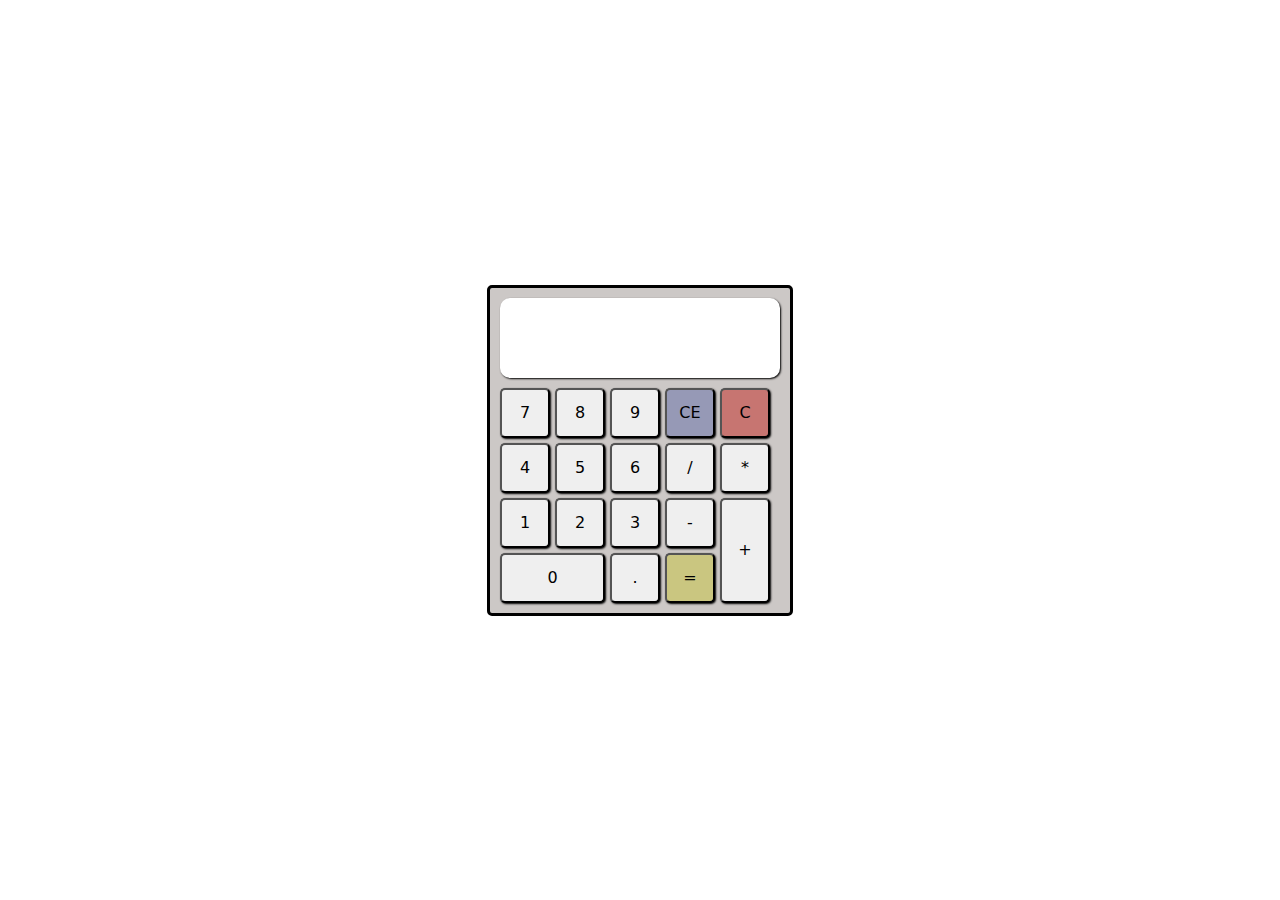
<file: calculator/index.html>
<!DOCTYPE html>
<html lang="en">
<head>
    <meta charset="UTF-8">
    <meta http-equiv="X-UA-Compatible" content="IE=edge">
    <meta name="viewport" content="width=device-width, initial-scale=1.0">
    <link rel="stylesheet" href="css/bootstrap.min.css">
    <link rel="stylesheet" href="css/style.css">
    <title>Calculatrice</title>
</head>
<body>
    <div class="calculatrice">
        <div class="ecran">
            <span id="operation"></span>
            <br>
        </div>
        <div class="touches">
            <button name="boutton" class="but">7</button>
            <button name="boutton" class="but">8</button>
            <button name="boutton" class="but">9</button>
            <button class="spec" name="boutton" id="ce">CE</button>
            <button class="spec" name="boutton" id="c">C</button>
            <button name="boutton" class="but">4</button>
            <button name="boutton" class="but">5</button>
            <button name="boutton" class="but">6</button>
            <button name="boutton" class="but">/</button>
            <button name="boutton" class="but">*</button>
            <button name="boutton" class="but">1</button>
            <button name="boutton"  class="but">2</button>
            <button name="boutton" class="but">3</button>
            <button name="boutton" class="but">-</button>
            <button name="boutton" id="plus" class="but">+</button>
            <button name="boutton" id="zero" class="but">0</button>
            <button name="boutton" class="but">.</button>
            <button class="spec" name="boutton" id="equal">=</button>
        </div>
    </div>
</body>
<script src="js//jquery-3.6.0.min.js"></script>
<script src="js//script.js"></script>
</html>
</file>
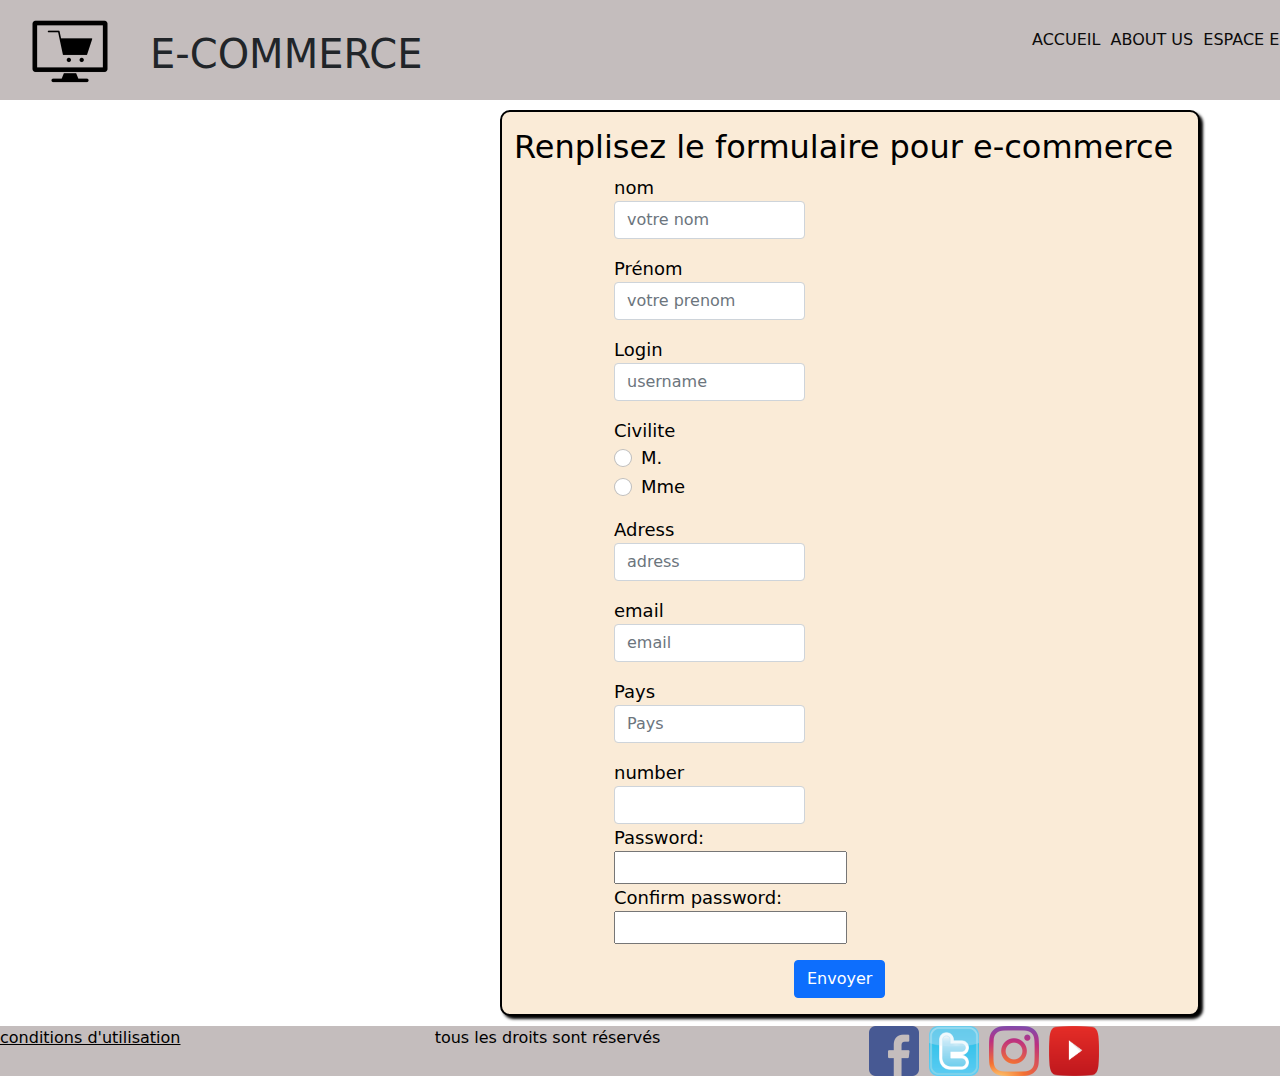
<file: formulaire/index.html>
<html>
    <head>
        <title>formulaire e-commerce</title>
        <meta charset="UTF-8">
        <meta name="viewport" content="width=device-width, initial-scale=1, shrink-to-fit=no">
        <link rel="stylesheet" href="css/bootstrap.min.css">
        <link rel="stylesheet" href="css/style.css">

    </head>
    <body>
        <header>
            <div id="header">
                
                <div class="logo"><img src="img/iconecommerce.png"></div> 
                <div id="title"><h1>E-COMMERCE</h1></div>
                              
                <div class="menu">
                    <nav class="m">
                        <ul>
                            <li ><a href="#">ACCUEIL</a></li>
                            <li ><a href="#">ABOUT US</a></li>
                            <li ><a href="#">ESPACE ENTREPRISES</a></li>
                            <li ><a href="#">CONTACTEZ NOUS</a></li>
                            
                        </ul>
                    </nav>
            </div>
        </div>
        </header>
        <div class="container">
            
            <h2>Renplisez le formulaire pour e-commerce</h2>
            <form class="needs-validation" novalidate>
                <div class="question">
                <div class="form-row">
                    <div class="col-md-4 mb-3">
                        <label for="nom">nom</label>
                        <input type="text" class="form-control" id="nom" placeholder="votre nom" >
                        <div class="erreur"></div>
                    </div>
                    <div class="col-md-4 mb-3">
                        <label for="prenom">Prénom</label>
                        <input type="text" class="form-control" id="prenom" placeholder="votre prenom" required>
                        <div class="erreur"></div>
                        
                    </div>
                    <div class="col-md-4 mb-3">
                        <label for="pseudo">Login</label>
                        <input type="text" class="form-control" id="pseudo" placeholder="username" required>
                        <div class="erreur"></div>
                        
                    </div>
                   
                    <div id="radio" class="col-md-4 mb-3">
                    <label for="gender">Civilite</label>
                    <div class="form-check">
                        <input class="form-check-input" type="radio" name="radio" id="radio1" value="o1">
                        <label class="form-check-label" for="radio1">M.</label>
                      </div>
                      <div class="form-check">
                        <input class="form-check-input" type="radio" name="radio" id="radio2" value="o2">
                        <label class="form-check-label" for="radio2">Mme</label>
                      </div>
                    </div>
                    <div class="erreur"></div>
                </div>
                <div class="form-row">
                    <div class="col-md-4 mb-3">

                        <label for="adress">Adress</label>
                        <input type="text" class="form-control" id="adress" placeholder="adress" required>
                        <div class="erreur"></div>
                        
                    </div>
                    <div class="col-md-4 mb-3">

                        <label for="adress">email</label>
                        <input type="text" class="form-control" id="email" placeholder="email" required>
                        <div class="erreur"></div>
                        
                    </div>
                    <div class="col-md-4 mb-3">

                        <label for="pays">Pays</label>
                        <input type="text" class="form-control" id="pays" placeholder="Pays" required>
                        <div class="erreur"></div>
                        
                    </div>
                    <div class="col-md-4 mb-3">
                    <label for="number">number</label>
                        <input type="text" class="form-control" id="number"  required>
                        <div class="erreur"></div>
                        
        
                
                

                <label for="password1">Password:</label>
                <input id="password1" type=password required name=up>
                <div class="erreur"></div>
                <label for="password2">Confirm password:</label>
                <input id="password2" type=password name=up2>
                <div class="erreur"></div>
            </div>
              </div>  
            </form>
            <button id="envoyer" class="btn btn-primary" type="submit">Envoyer</button>
        </div>
        </div>
    
        <footer>
            <div class="row">
                <div class="col-4" >
                    <a href="#">conditions d'utilisation</a>
                </div>
                <div class="col-4">
                    <p>tous les droits sont réservés</p>
                </div>
                <div class="col-4">
                    <a href="#"><img src="img/facebook-icon.png" ></a>
                    <a href="#"><img src="img/twitter-icon-logo-1041A58E6A-seeklogo.com.png" ></a>
                    <a href="#"><img src="img/ig.png" ></a>
                    <a href="#"><img src="img/YouTube_icon.png" ></a>

                </div>

            </div>
        </footer>
        <script src="js/bootstrap.min.js"></script>
        <script src="js/jquery-3.6.0.min.js"></script>
        <script src="js/js.js"></script>
    </body>

</html>
</file>
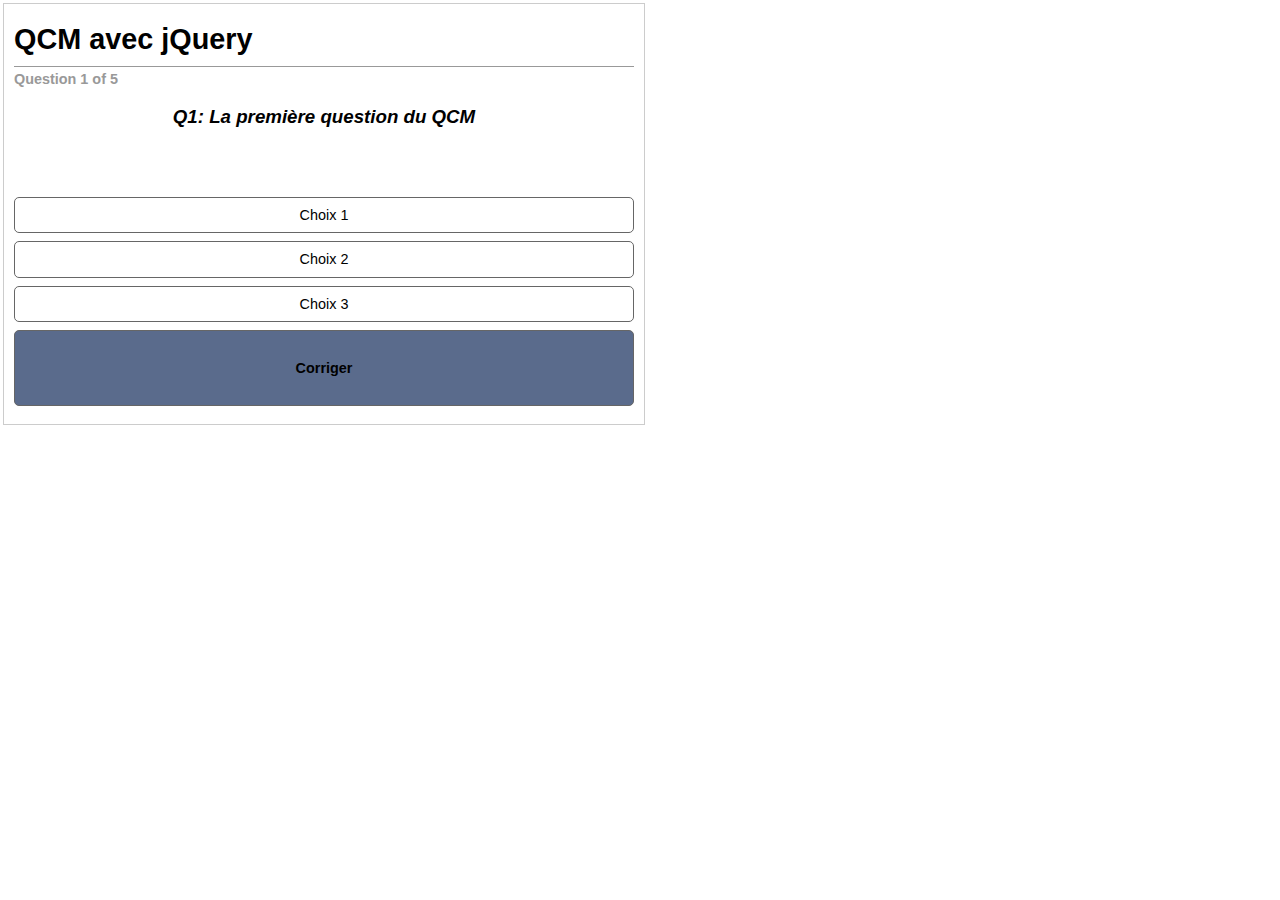
<file: QCM/quiz.html>
<!DOCTYPE html>
<html>

<head>
    <meta charset="utf-8">
    <title>QCM</title>
    <link rel="stylesheet" type="text/css" href="css/style.css">
    <link 
    <!-- jquery for maximum compatibility -->
    <script src="https://ajax.googleapis.com/ajax/libs/jquery/3.5.1/jquery.min.js"></script>
    <script src="js/script.js"></script>
</head>

<body>
    <div id="frame" role="content"></div>
</body>

</html>
</file>
<file: calculator/css/style.css>
body{
    display: flex;
    justify-content: center;
    align-items:center;
    max-width: 100%;
    height: 100vh;
}
.touches{
    display: grid;
    grid-template-columns: repeat(5,50px);
    grid-template-rows: repeat(4,50px);    
    grid-gap: 5px;
}
#equal{
    background-color: #cac680;
}
#zero{
    grid-column: span 2;
}
#ce{
    background-color: #9699b6;
}
#c{
    background-color: #c77571;
}
#plus{
    grid-row:span 2 ;
}
button{
    box-shadow: black 1px 1px 2px ;
    border-radius: 5px;
}
.calculatrice{
    border: solid black 3px;
    border-radius: 5px;
    padding: 10px;
    background-color: #ccc8c6;
}
.ecran{
    width: 280px;
    height: 80px;
    background-color: #ffffff;
    margin-bottom: 10px;
    box-shadow: black 1px 1px 2px;
    border-radius: 10px;
    padding-bottom: 5px;
    overflow: hidden;
}
#operation{
    font-weight: bold;
    font-size: 3em;
    font-family: 'Courier New', Courier, monospace;
}
#result{
    font-weight: bold;
    font-size: 3em;
    font-family: 'Courier New', Courier, monospace;
}
</file>
<file: formulaire/css/style.css>
body{
    width: 100%;
    font-size: 1em;

}
header{
    background-color:  rgb(196, 189, 189);
    height: 100px;
    margin-bottom: 10px;
}
.logo img{
    margin-left: 20px;
    
}
#title{
    width: 500px;
    margin-top: -70px;
    margin-left:150px ;
    margin-bottom: 50px;
    

}
.menu{
    height: 50px;
    width: 700px;
    margin-right: 5px;
    margin-left: 1000px;
    margin-top: -100;
    float: left;
    width: 800px;
    order:2;  
    
}
.m ul{
    list-style-type: none; 
}
.m a{
    text-decoration: none;
    color: rgb(12, 11, 11);
}
.m li {
    display: inline;
    margin-right: 5px;
}
.menu ul li a:hover{
    font-weight: bold ;  
}

.container{
    border: 2px solid;
    border-radius: 10px;
    box-shadow: 3px 3px 3px;
    background-color: antiquewhite;
    color: black;
    width: 700px;
    margin-left: 500px;

}
h2 {
    width: 100%;
   
}
.question{
    margin-left: 100px;
    font-size: large;
}
#envoyer{
    margin-left: 180px;
}

footer{
    margin-top: 10px;
    background-color: rgb(196, 189, 189);
    color: black;
}
.col-4 a{
    
   color: black;
}
.col-4 a:hover{
    font-weight:bold ;
}
.col-4 img {
    float: left;
    width:  50px;
    height: 50px;
    margin-right: 10px;
    }
</file>
<file: QCM/css/style.css>
html,body,div,span,h1,h2,h3,h4,h5,h6,p,code,small,strike,strong,sub,sup,b,u,i{
    border: 0;
	font-size: 100%;
	font: inherit;
	vertical-align: baseline;
	margin: 0;
	padding: 0;
} 
article,aside,details,figcaption,figure,footer,header,hgroup,menu,nav,section{
    display:block;
} 
body {
	line-height: 1;
	font: normal 0.9em/1em "Helvetica Neue", Helvetica, Arial, sans-serif;
}

ol,ul {
	list-style: none;
}

strong {
	font-weight: 700;
}

#frame {
	max-width: 620px;
	width: auto;
	border: 1px solid #ccc;
	background: #fff;
	padding: 10px;
	margin: 3px;
}

h1 {
	font: normal bold 2em/1.8em "Helvetica Neue", Helvetica, Arial, sans-serif;
	text-align: left;
	border-bottom: 1px solid #999;
	padding: 0;
	width: auto
}

h2 {
	font: italic bold 1.3em/1.2em "Helvetica Neue", Helvetica, Arial, sans-serif;
	padding: 0;
	text-align: center;
	margin: 20px 0;
}

p.pager {
	margin: 5px 0 5px;
	font: bold 1em/1em "Helvetica Neue", Helvetica, Arial, sans-serif;
	color: #999;
}

#choice-block {
	display: block;
	list-style: none;
	margin: 0;
	padding: 0;
}

#submitbutton {
	background: #5a6b8c;
}

#submitbutton:hover {
	background: #7b8da6;
}

#explanation {
	margin: 0 auto;
	padding: 20px;
	width: 75%;
}

.choice-box {
	display: block;
	text-align: center;
	margin: 8px auto;
	padding: 10px 0;
	border: 1px solid #666;
	cursor: pointer;
	-webkit-border-radius: 5px;
	-moz-border-radius: 5px;
	border-radius: 5px;
}
</file>
